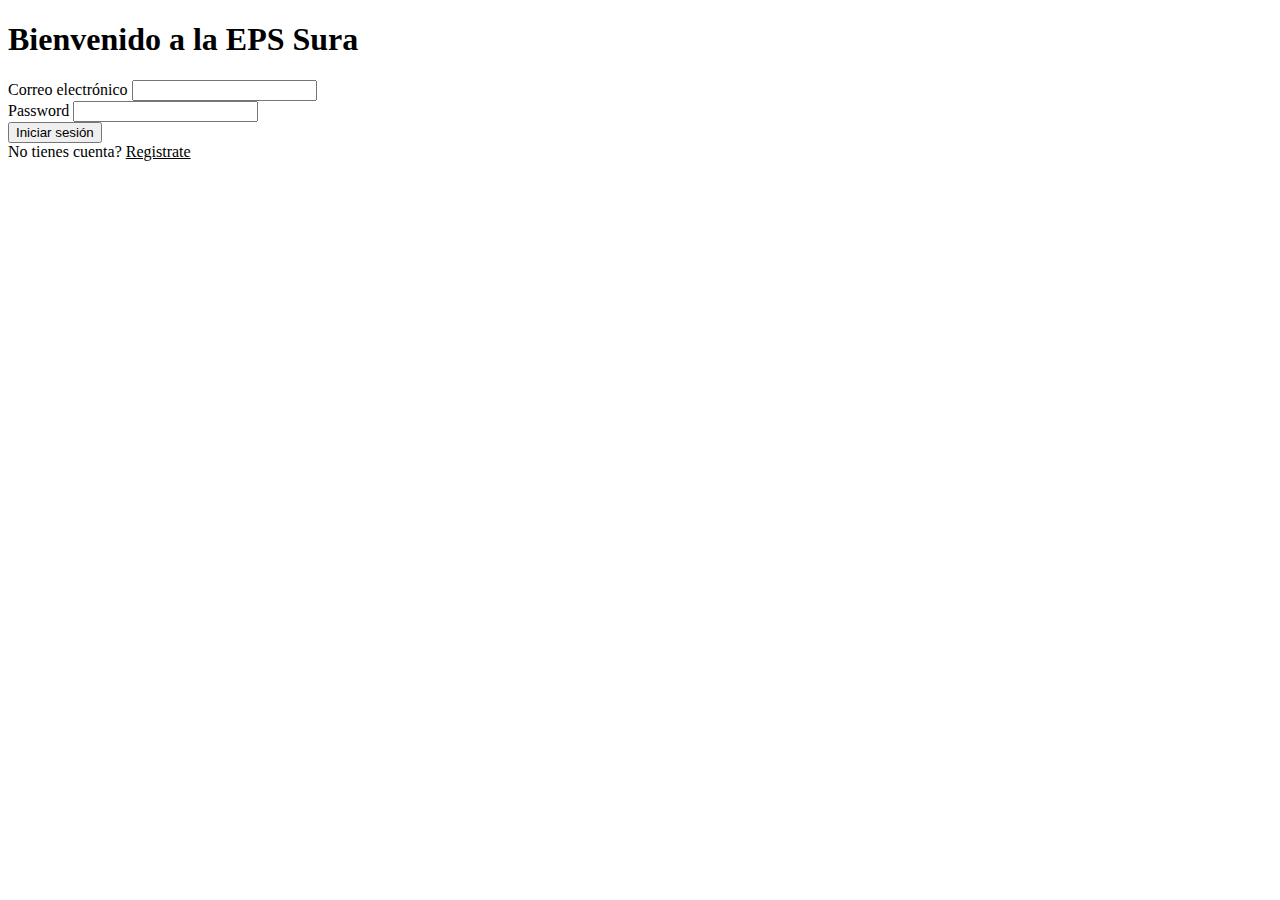
<file: login.html>
<!DOCTYPE html>
<html lang="en">

<head>
    <meta charset="UTF-8">
    <meta http-equiv="X-UA-Compatible" content="IE=edge">
    <meta name="viewport" content="width=device-width, initial-scale=1.0">
    <!-- CSS only -->
    <link href="https://cdn.jsdelivr.net/npm/bootstrap@5.1.3/dist/css/bootstrap.min.css" rel="stylesheet"
        integrity="sha384-1BmE4kWBq78iYhFldvKuhfTAU6auU8tT94WrHftjDbrCEXSU1oBoqyl2QvZ6jIW3" crossorigin="anonymous">
    <link href="./styles/loginStyle.css" rel="stylesheet">
        <title>Document</title>
</head>

<body>
    <div class="container mt-5 bg-secondary">
        <div class="row ">
            <div class="col bg"></div>
            <div class="col p-5">
                <h1 class="fw-bold text-center py-5">Bienvenido a la EPS Sura</h1>
                <form action="#">
                    <div class="mb-4">
                        <label for="email" class="form-label">Correo electrónico</label>
                        <input type="email" class="form-control" id="email" name="email">
                    </div>
                    <div class="mb-4">
                        <label for="Password" class="form-label">Password</label>
                        <input type="Password" class="form-control" id="password" name="Password">
                    </div>
                    <div class="d-grid">
                        <button type="submit" id="btnLogin" class="btn btn-primary">Iniciar sesión</button>
                    </div>
                    <div class="my-3">
                        <span>No tienes cuenta? <a href="./registro.html">Registrate</a></span>
                    </div>
                </form>
            </div>
        </div>
    </div>
    <!-- JavaScript Bundle with Popper -->
    <script src="https://cdn.jsdelivr.net/npm/bootstrap@5.1.3/dist/js/bootstrap.bundle.min.js"
        integrity="sha384-ka7Sk0Gln4gmtz2MlQnikT1wXgYsOg+OMhuP+IlRH9sENBO0LRn5q+8nbTov4+1p" crossorigin="anonymous">
    </script>
    <script src="./scripts/login.js"></script>
</body>

</html>
</file>
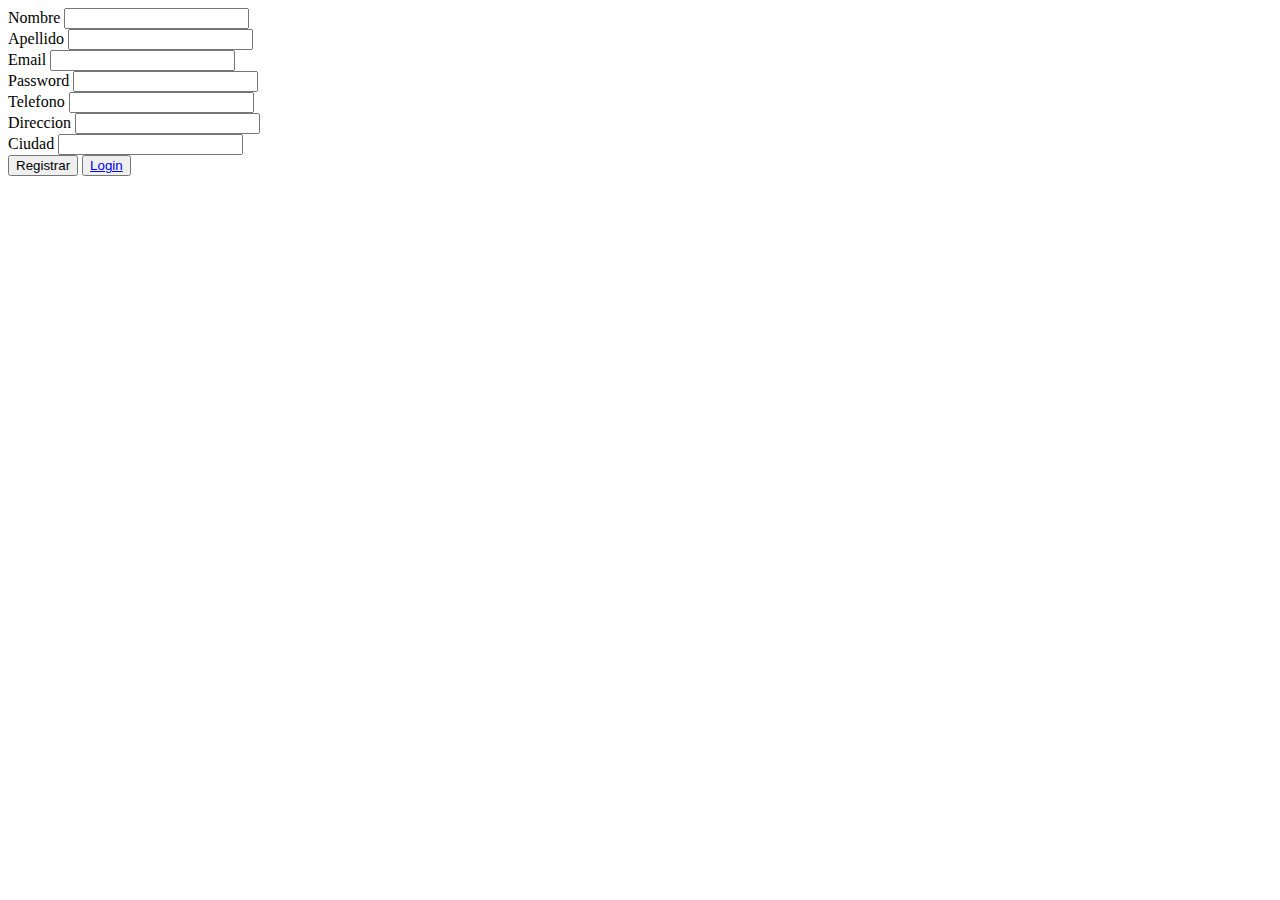
<file: registro.html>
<!DOCTYPE html>
<html lang="en">

<head>
    <meta charset="UTF-8">
    <meta http-equiv="X-UA-Compatible" content="IE=edge">
    <meta name="viewport" content="width=device-width, initial-scale=1.0">
    <link href="https://cdn.jsdelivr.net/npm/bootstrap@5.1.1/dist/css/bootstrap.min.css" rel="stylesheet"
        integrity="sha384-F3w7mX95PdgyTmZZMECAngseQB83DfGTowi0iMjiWaeVhAn4FJkqJByhZMI3AhiU" crossorigin="anonymous">
    <title>Registro EPS</title>
</head>

<body>
    <div class="form-containegr mt-3">
        <form class="w-50 mx-auto" action="" id="form">
            <div class="form-group mt-2">
                <label for="">Nombre</label>
                <input type="text" class="form-control" id="inputNombre">
            </div>
            <div class="form-group mt-2">
                <label for="">Apellido</label>
                <input type="text" class="form-control" id="inputApellido">
            </div>
            <div class="form-group mt-2">
                <label for="">Email</label>
                <input type="email" class="form-control" id="inputEmail">
            </div>
            <div class="form-group mt-2">
                <label for="">Password</label>
                <input type="password" class="form-control" id="inputPassword">
            </div>
            <div class="form-group mt-2">
                <label for="">Telefono</label>
                <input type="text" class="form-control" id="inputTelefono">
            </div>
            <div class="form-group mt-2">
                <label for="">Direccion</label>
                <input type="text" class="form-control" id="inputDireccion">
            </div>
            <div class="form-group mt-2">
                <label for="">Ciudad</label>
                <input type="text" class="form-control" id="inputCiudad" list="dataListOption">
                <datalist id="dataListOption">
                    <option value="Medellin">
                    <option value="Bucaramanga">
                    <option value="Cali">
                    <option value="Bogota">
                </datalist>
            </div>
            <div class="container text-center mt-3">
                <button type="submit" class="btn btn-warning" id="btnEnviar">Registrar</button>
                <button class="btn btn-secondary"><a href="./login.html">Login</a></button>
            </div>
        </form>

    </div>
    <script src="https://cdn.jsdelivr.net/npm/bootstrap@5.1.1/dist/js/bootstrap.bundle.min.js"
        integrity="sha384-/bQdsTh/da6pkI1MST/rWKFNjaCP5gBSY4sEBT38Q/9RBh9AH40zEOg7Hlq2THRZ" crossorigin="anonymous">
    </script>
    <script src="./scripts/registro.js"></script>
</body>

</html>
</file>
<file: styles/loginStyle.css>
.bg{
    background-image: url(https://res.cloudinary.com/dvh5dsa7s/image/upload/v1637359440/EPS%20App/24052635599_135383080e_c_imyvmp.jpg);
    background-position: center center;
}
a{
    color: black;
}
</file>
